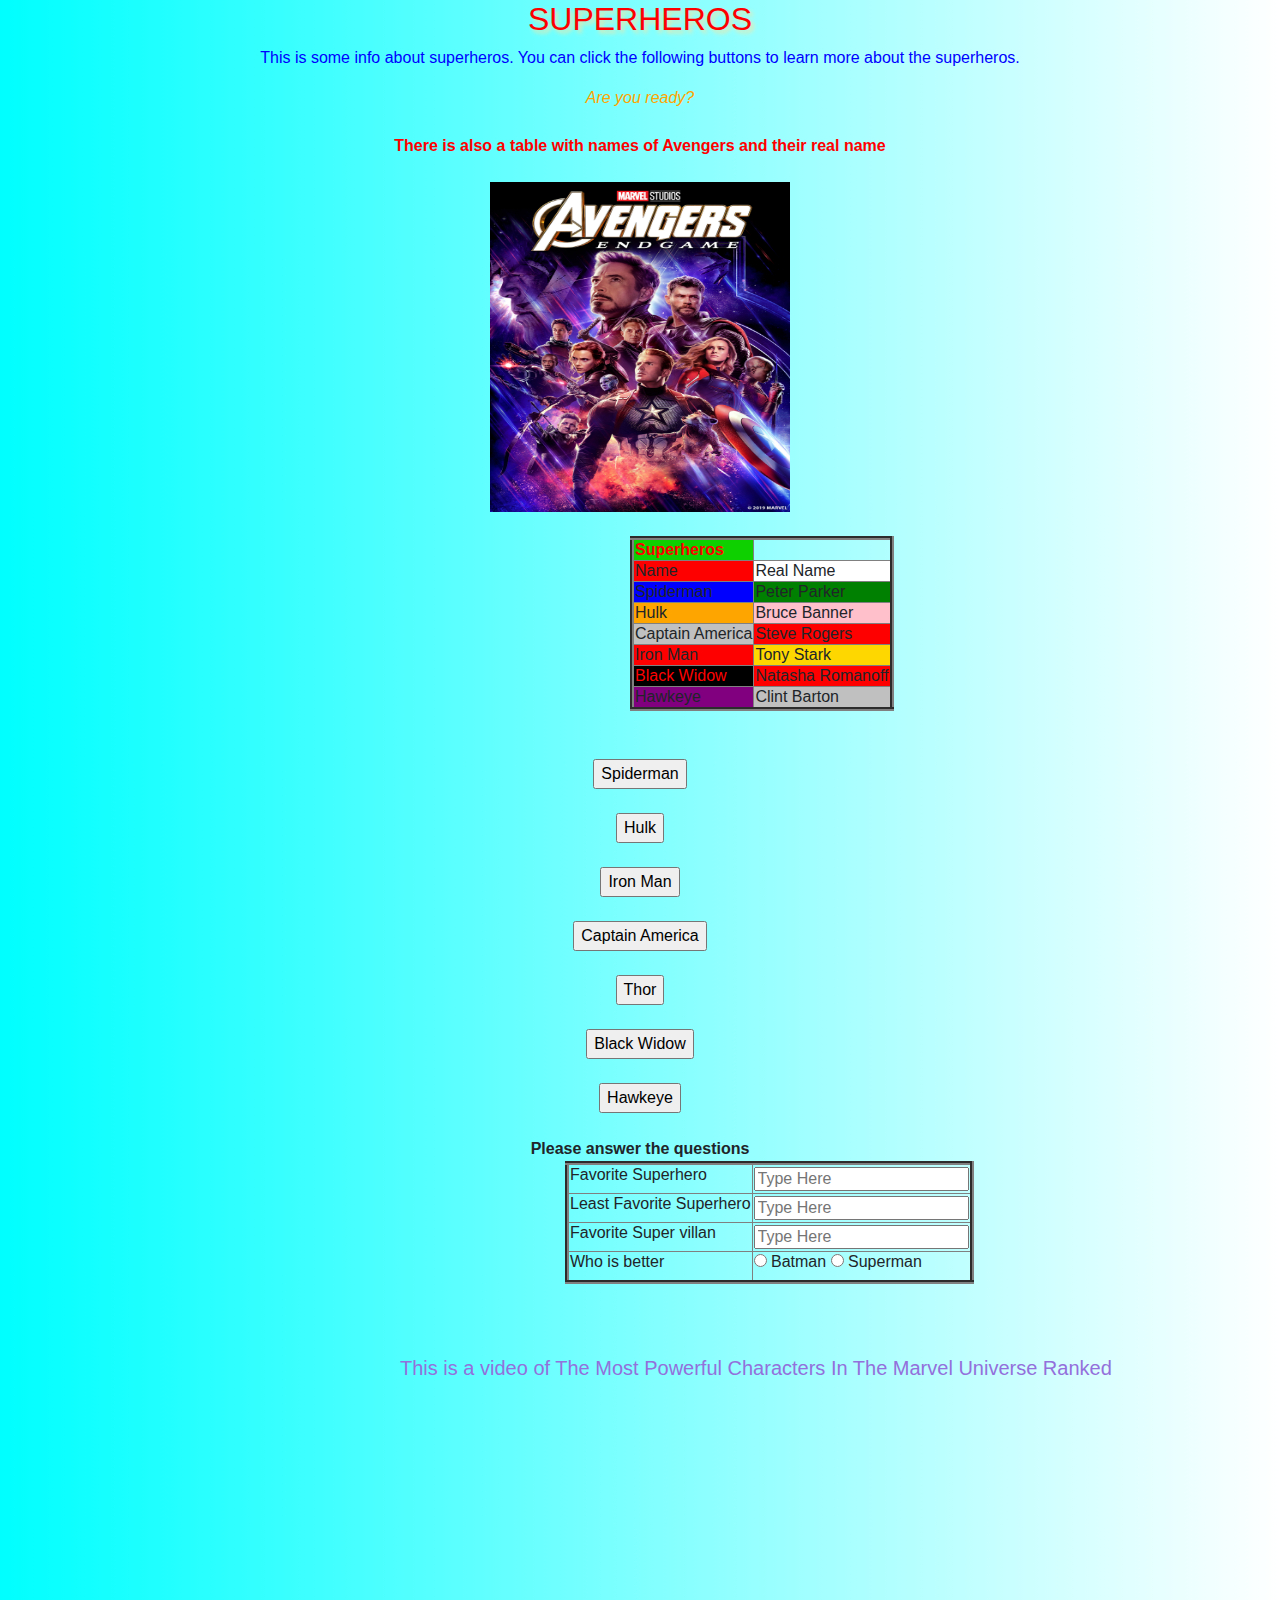
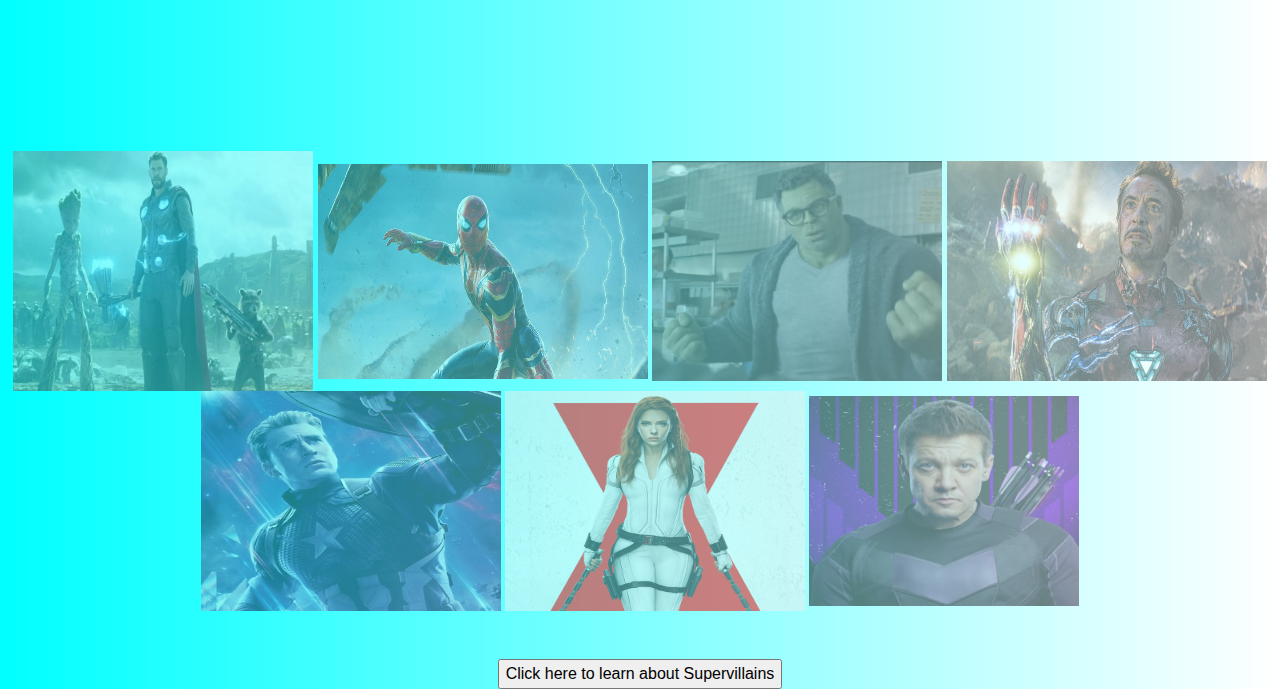
<file: index.html>
<html>

<head>
	<title>
		Superheros
	</title>
	<link rel="stylesheet" type="text/css" href="style.css" />
	<link rel="stylesheet" href="https://maxcdn.bootstrapcdn.com/bootstrap/4.5.2/css/bootstrap.min.css">
	<link rel="stylesheet" href="https://use.fontawesome.com/releases/v5.6.3/css/all.css" integrity="sha384-UHRtZLI+pbxtHCWp1t77Bi1L4ZtiqrqD80Kn4Z8NTSRyMA2Fd33n5dQ8lWUE00s/"
	 crossorigin="anonymous">
	<link rel="stylesheet" href="https://cdnjs.cloudflare.com/ajax/libs/font-awesome/5.15.2/css/all.min.css" integrity="sha512-HK5fgLBL+xu6dm/Ii3z4xhlSUyZgTT9tuc/hSrtw6uzJOvgRr2a9jyxxT1ely+B+xFAmJKVSTbpM/CuL7qxO8w=="
	 crossorigin="anonymous" />
	<style>
		.flex-container {
			display: flex;
			flex-direction: row;
		}

		.flex-container>div {
			background-color: yellow;
			;
		}


		body {
			Background-image: Linear-gradient(to right, aqua, white);
		}

		 


		.H2 {

			text-align: center;

		}

		.PP {

			text-align: center;

		}

		.The div {

			text-align: center;

		}


#ThorImg{
      opacity:0.5;
    }
    #ThorImg:hover{
      opacity:1.0;
    }


#spiderman{
      opacity:0.5;
    }
    #spiderman:hover{
      opacity:1.0;
    }

    
     #professer{
      opacity:0.5;
    }
    #professer:hover{
      opacity:1.0;
    }

       #snap{
      opacity:0.5;
    }
    #snap:hover{
      opacity:1.0;
    }

      #Cap{
      opacity:0.5;
    }
    #Cap:hover{
      opacity:1.0;
    }

#h2title{ 
  text-shadow:3px 3px 4px palegoldenrod;
    }
    


		@media screen and (max-width:600px)
	</style>
</head>






<body bgcolor="aqua">
	<i class="fab fa-staylinked fa-2x"></i>
      
      <div id="h2 title22" class="H2">
        <h2 id="h2title">SUPERHEROS</h2>
        </div>
      
      
      
     <div class="PP"><p style="color:blue" id="PP">This is some info about superheros. You can click the following buttons to learn more about the superheros.</p> 
      <i class= "IStyle" id="II">Are you ready?</i><br><br>
      <b id="paraStyle" style="order:5">There is also a table with names of Avengers and their real name </b><br><br>
       <img src="The Avengers.jpg" alt="The Avengers" width="300" height="330" id="IMG" onmouseover="message(x)"  onmouseout="normalImg(this)" border ="0"/>
       <script>
     function message(x)
     {
       alert("The avengers are amazing!");
     }
     function  normalImg(x)
     {
     
     }
     </script><br><br> </div>

       <div style="order:6" class="The div" style="text-align:center;">
       <table border="4px solid purple;margin-left:60px;" id="TABLE">
        <th bgcolor="red;" style="color:red;">Superheros</th>
        <tr>
         
    
         <td bgcolor="red">
          Name
          </td>
          <td bgcolor="white">Real Name</td>
          </tr>
        <tr>
          <td bgcolor="blue">
         Spiderman
          </td>
          <td bgcolor="green">Peter Parker</td>
          </tr>
          <tr>
            <td bgcolor="orange">Hulk</td>
            <td bgcolor="pink">Bruce Banner</td>
            </tr>
            <tr>
            <td bgcolor="silver">Captain America</td>
            <td bgcolor="red">Steve Rogers</td>
            </tr>
            <tr>
            <td bgcolor=" red">Iron Man</td>
            <td bgcolor="gold">Tony Stark</td>
            </tr>
             <tr>
            <td bgcolor="black " style="color:red"> Black Widow</td>
            <td bgcolor="red">Natasha Romanoff</td>
            </tr>
             <tr>
            <td bgcolor=" purple">Hawkeye</td>
            <td bgcolor="silver">Clint Barton
</td>
            </tr>
       </table> 
        </div> <br><br>
<div style="text-align:center;">
  <input type="button" value="Spiderman" onclick="test()" /> <br><br>
  <input type="button" value="Hulk" onclick="Hulk()"/> <br><br>
     <input type="button" value="Iron Man" onclick="MAN()"/> <br><br>
     <input type="button" value="Captain America" onclick="cap()"/> <br><br>
     <input type="button" value="Thor" onclick="T()"/> <br><br>
     <input type="button" value="Black Widow" onclick="b()"/> <br><br><input type="button" value="Hawkeye" onclick="h()"/> <br><br>
      
      

</div>
 <script>
      function test()
      {
      window.open("Spiderman");
      }

  function Hulk()

      {
      window.open("Hulk");
      }

      function MAN()

      {
      window.open("Iron Man");
      }

       function cap()

      {
      window.open("Captain America");
      }

      function T()

      {
      window.open("Thor");
      }

        function b()

      {
      window.open("Black Widow");
      }

        function h()

      {
      window.open("Hawkeye");
      }
      </script>
     
  <div style="text-align:center;"> <b id="BOWE">Please answer the questions </b>                                                                  
   
       <table border=4px solid purple; id="Table2">
        <tr>
          <td>
           
              <label for ="Favorite Superhero">Favorite Superhero </label>
            </td>
            <td>
              <input type="text" name="Favorite Superhero" placeholder="Type Here"/>
            </td> </tr>
            <tr>
           <td><label for="Least Favorite Superhero">Least Favorite Superhero</label>  </td>
          <td><input type="text" name="Least Favorite Superhero"   placeholder="Type Here" /> </tr>

           <tr>
             <td><label for=" Favorite Super villan" > Favorite Super villan</label></td>
            <td><input type-"text" name=" Favorite Super villanl"  placeholder="Type Here "></td>  </tr>
        <tr>
          <td> <label for="Who is better">Who is better</label></td>
           <td><input type="radio" value="Batman" name="Batman"/>
    <label for="Batman">Batman</label>
    <input type="radio" value="Superman" name="Superman"/>
    <label for="Superman">Superman</label></td>
    
     </table>
     </div>
     <br><br><br>

     <h5 id="HH55">This is a video of The Most Powerful Characters In The Marvel Universe Ranked</h5>
<div id="VID">
     <iframe width="560" height="315" src="https://www.youtube.com/embed/HKo9fhpqnW8" title="YouTube video player" frameborder="0" allow="accelerometer; autoplay; clipboard-write; encrypted-media; gyroscope; picture-in-picture" allowfullscreen></iframe>
</div><br><br>
  <div style="text-align:center;">

     <img src="Thor.jpg" width="300" height="240" id="ThorImg"> 

      <img src="spider-man.jpg" width="330" height="215" id="spiderman" >

     
        <img src="professer hulk.png" width="290" height="220" id="professer" >
      
      <img src="Iron man snap.jpg" width="320" height="220" id="snap">
    <br>

       <img src="CapAmerica.jpg" width="300" height="220" id="Cap">

       <img src="Black.jpeg" width="300" height="220" id="Cap">

       <img src="Hawkeye.png" width="270" height="210" id="Cap">
    </div>
      </body> 
  <br><br>
    
  <div style="text-align:center;">
  <input type="button" value="Click here to learn about Supervillains" onclick="C()"/>
  <script>
  function C()

      {
      window.open("Villains.html");
      }
    </script>
    </div>
</html>
</file>
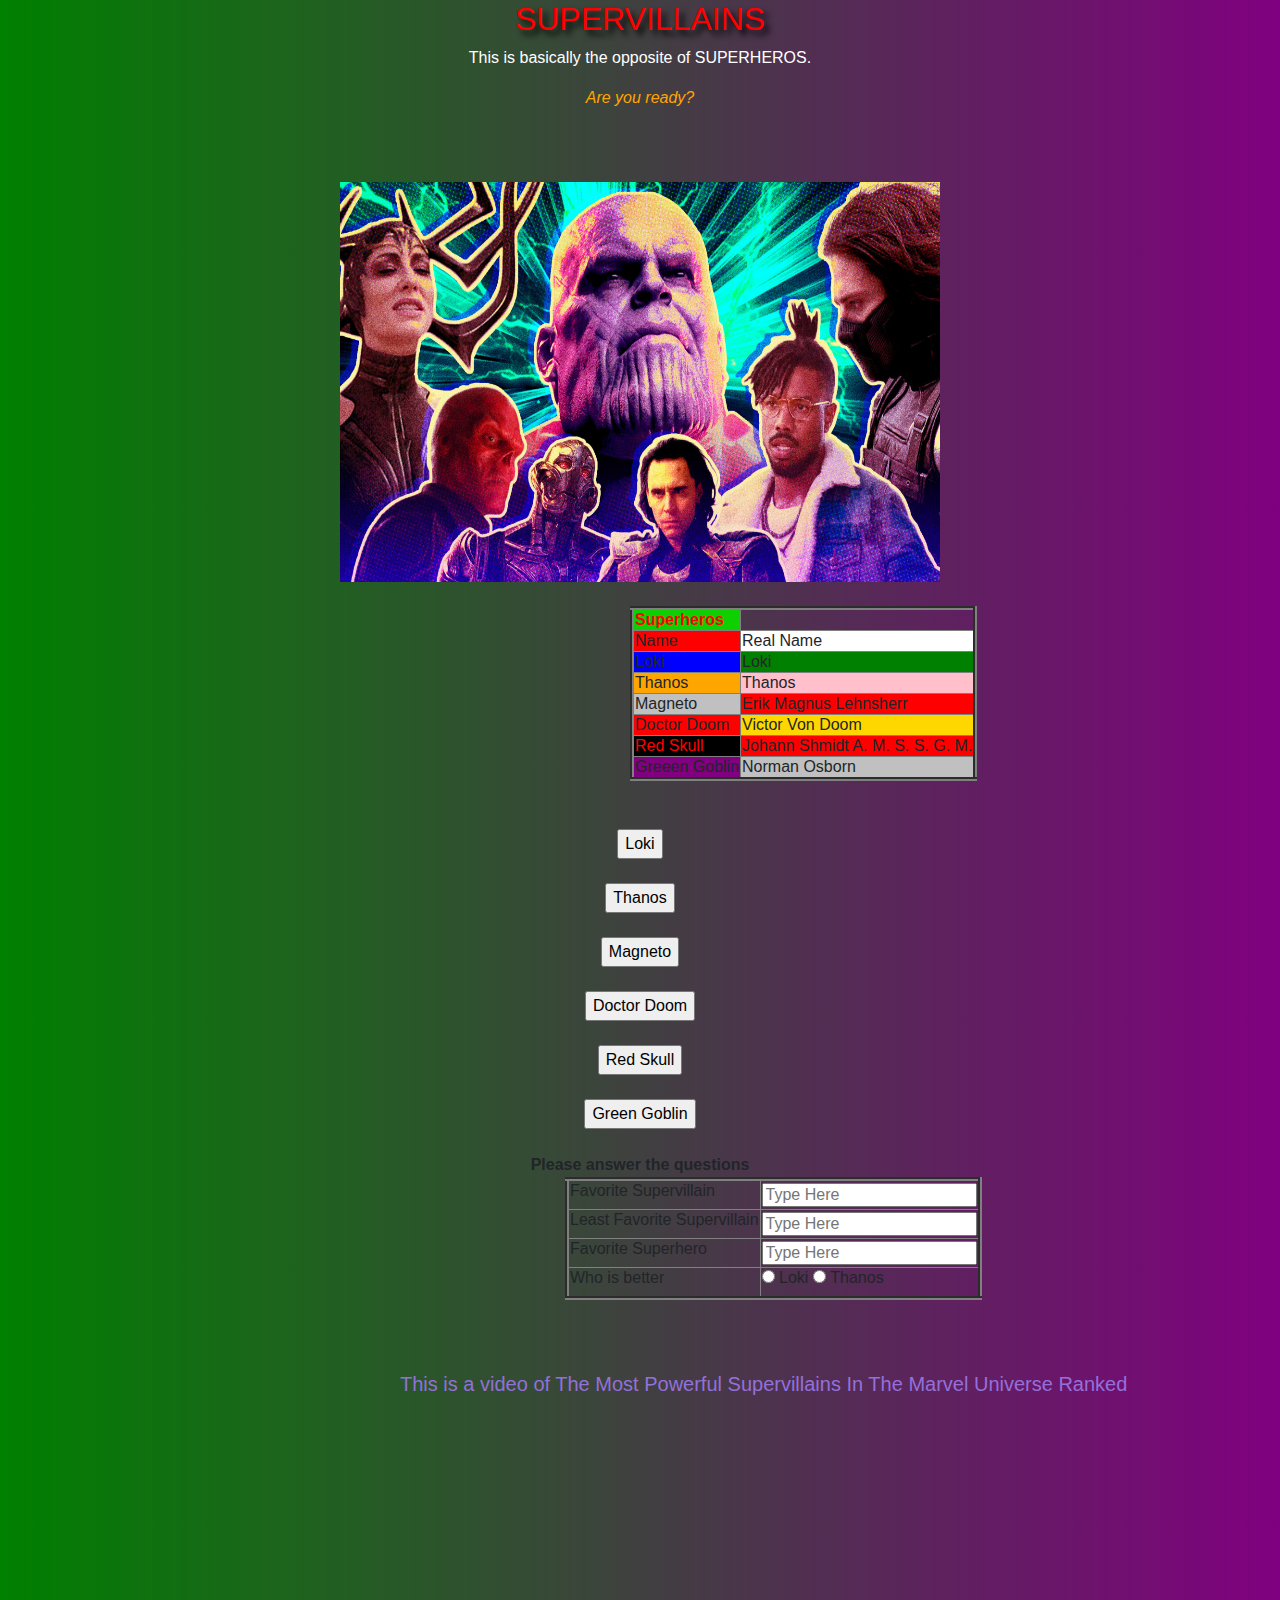
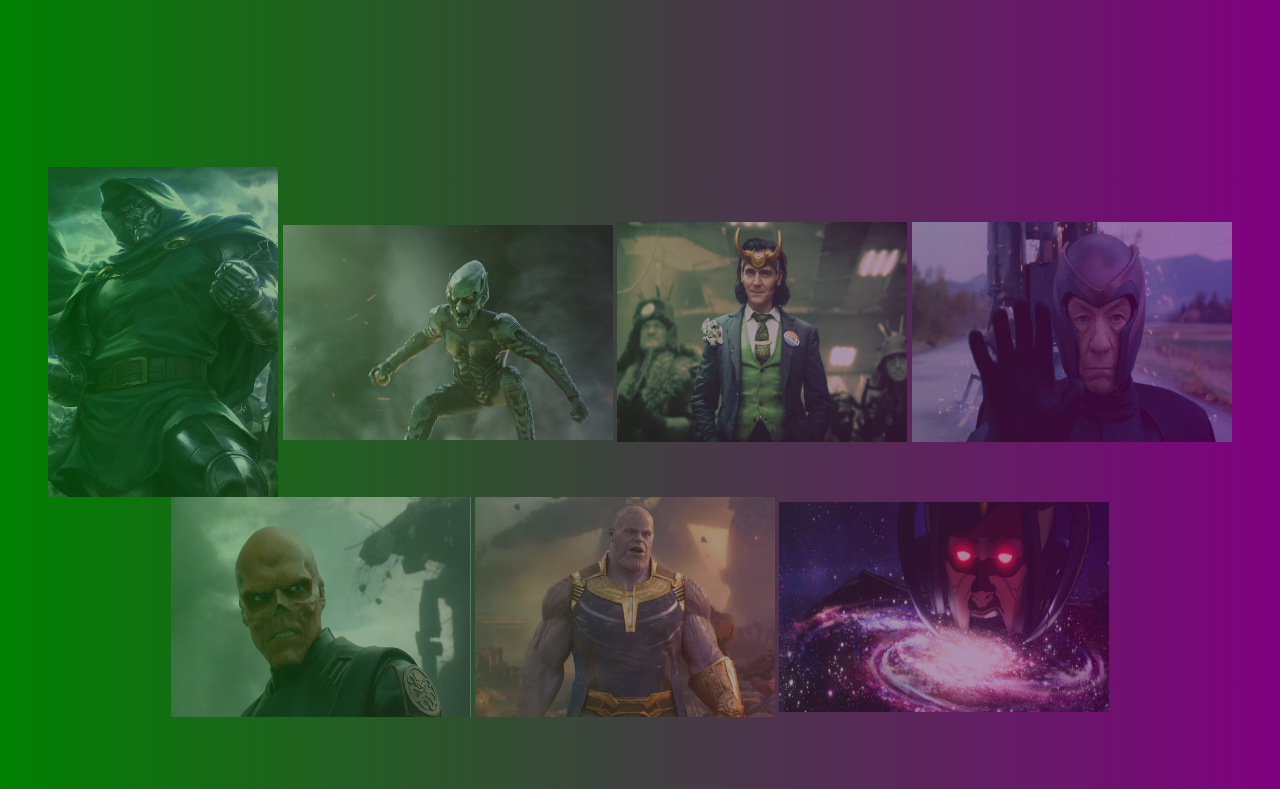
<file: Villains.html>
<html>

<head>
	<title>
		Supervillains
	</title>
	<link rel="stylesheet" type="text/css" href="style.css" />
	<link rel="stylesheet" href="https://maxcdn.bootstrapcdn.com/bootstrap/4.5.2/css/bootstrap.min.css">
	<link rel="stylesheet" href="https://use.fontawesome.com/releases/v5.6.3/css/all.css" integrity="sha384-UHRtZLI+pbxtHCWp1t77Bi1L4ZtiqrqD80Kn4Z8NTSRyMA2Fd33n5dQ8lWUE00s/"
	 crossorigin="anonymous">
	<link rel="stylesheet" href="https://cdnjs.cloudflare.com/ajax/libs/font-awesome/5.15.2/css/all.min.css" integrity="sha512-HK5fgLBL+xu6dm/Ii3z4xhlSUyZgTT9tuc/hSrtw6uzJOvgRr2a9jyxxT1ely+B+xFAmJKVSTbpM/CuL7qxO8w=="
	 crossorigin="anonymous" />
	<style>
		.flex-container {
			display: flex;
			flex-direction: row;
		}

		.flex-container>div {
			background-color: yellow;
			;
		}


		body {
			Background-image: Linear-gradient(to right, green, purple);
		}

		 


		.H2 {

			text-align: center;

		}

		.PP {

			text-align: center;

		}

		.The div {

			text-align: center;

		}


#ThorImg{
      opacity:0.5;
    }
    #ThorImg:hover{
      opacity:1.0;
    }


#spiderman{
      opacity:0.5;
    }
    #spiderman:hover{
      opacity:1.0;
    }

    
     #professer{
      opacity:0.5;
    }
    #professer:hover{
      opacity:1.0;
    }

       #snap{
      opacity:0.5;
    }
    #snap:hover{
      opacity:1.0;
    }

      #Cap{
      opacity:0.5;
    }
    #Cap:hover{
      opacity:1.0;
    }
#h2title{ text-shadow:5px 5px 6px black; }

		@media screen and (max-width:600px)
	</style>
</head>






<body bgcolor="aqua">
	<i class="fab fa-staylinked fa-2x"></i>
      
      <div id="h2 title22" class="H2">
        <h2 id="h2title">SUPERVILLAINS</h2>
        </div>
      
      
      
     <div class="PP"><p style="color:blackfont-size:20px;" id="PP">This is basically the opposite of SUPERHEROS.</p> 
      <i class= "IStyle" id="II">Are you ready?</i><br><br>
      <br><br>
       <img src="VILLAINS.jpg" alt="Supervillains" width="600" height="400" id="IMG" onmouseover="message(this)"  onmouseout="normalImg(this)" border ="0"/>
       <script>
     function message(x)
     {
       alert("The Supervillains are so cool!");
     }
     function  normalImg(x)
     {
     
     }
     </script><br><br> </div>

       <div style="order:6" class="The div" style="text-align:center;">
       <table border="4px solid purple;margin-left:60px;" id="TABLE">
        <th bgcolor="red;" style="color:red;">Superheros</th>
        <tr>
         
    
         <td bgcolor="red">
          Name
          </td>
          <td bgcolor="white">Real Name</td>
          </tr>
        <tr>
          <td bgcolor="blue">
         Loki
          </td>
          <td bgcolor="green">Loki</td>
          </tr>
          <tr>
            <td bgcolor="orange">Thanos</td>
            <td bgcolor="pink">Thanos</td>
            </tr>
            <tr>
            <td bgcolor="silver">Magneto</td>
            <td bgcolor="red">Erik Magnus Lehnsherr</td>
            </tr>
            <tr>
            <td bgcolor=" red">Doctor Doom</td>
            <td bgcolor="gold">Victor Von Doom</td>
            </tr>
             <tr>
            <td bgcolor="black " style="color:red">Red Skull</td>
            <td bgcolor="red">	Johann Shmidt A. M. S. S. G. M.</td>
            </tr>
             <tr>
            <td bgcolor=" purple">Greeen Goblin</td>
            <td bgcolor="silver">Norman Osborn
</td>
            </tr>
       </table> 
        </div> <br><br>
<div style="text-align:center;">
  <input type="button" value="Loki" onclick="L()" /> <br><br>
  <input type="button" value="Thanos" onclick="T()"/> <br><br>
     <input type="button" value="Magneto" onclick="MAG()"/> <br><br>
     <input type="button" value="Doctor Doom" onclick="DR()"/> <br><br>
     <input type="button" value="Red Skull" onclick="RS()"/> <br><br>
     <input type="button" value="Green Goblin" onclick="G()"/> <br><br>
      
      

</div>
 <script>
      function L()
      {
      window.open("Loki");
      }

  function T()

      {
      window.open("Thanos");
      }

      function MAG()

      {
      window.open(" Magneto");
      }

       function DR()

      {
      window.open("Dr. Doom");
      }

      function RS()

      {
      window.open("Red Skull");
      }

        function G()

      {
      window.open("Green Goblin");
      }
      </script>
     
  <div style="text-align:center;">
    <b id="BOWE">Please answer the questions </b>
    <table border=4px solid purple; id="Table2">
      <tr> 
        <td> <label for ="Favorite Supervillain">Favorite Supervillain </label> 
        </td> 
        <td> <input type="text" name="Favorite Superhero" placeholder="Type Here"/> </td>
      </tr> <tr>
        <td>
          <label for="Least Favorite Supervillain">Least Favorite Supervillain</label>  
        </td> 
        <td><input type="text" name="Least Favorite Superhero"   placeholder="Type Here" /> </tr>
      <tr> 
        <td>
          <label for=" Favorite Superhero" > Favorite Superhero</label></td>
        <td>
          <input type-"text" name=" Favorite Super villanl"  placeholder="Type Here" >
        </td> 
      </tr>
      <tr>
        <td> <label for="Who is better">Who is better</label></td>
        <td>
          <input type="radio" value="loki" name="loki"/>
          <label for="Batman">Loki</label>
          <input type="radio" value="thanos" name="thanos"/> <label for="Superman">Thanos</label></td>
    </table> 
  </div> 
  <br><br><br>

     <h5 id="HH55">This is a video of The Most Powerful Supervillains In The Marvel Universe Ranked</h5>
<div id="VID">
     <iframe width="560" height="315" src="https://www.youtube.com/embed/lQ5oZa0aw5U" title="YouTube video player" frameborder="0" allow="accelerometer; autoplay; clipboard-write; encrypted-media; gyroscope; picture-in-picture" allowfullscreen></iframe>
</div><br><br>
  <div style="text-align:center;">

     <img src="DD.jpg" width="230" height="330" id="ThorImg"> 

      <img src="GG.jpg" width="330" height="215" id="spiderman" >

     
        <img src="LOKI.jpg" width="290" height="220" id="professer" >
      
      <img src="magneto.jpg" width="320" height="220" id="snap">
    <br>

       <img src="RS.jpg" width="300" height="220" id="Cap">

       <img src="Thanos.jpg" width="300" height="220" id="Cap">

       <img src="GAL.jpg" width="330" height="210" id="Cap">
    </div>
      </body> 
  <br><br><br>
  
  
</html>
</file>
<file: style.css>
h2{
  color:red;

}

.IStyle
{
   color: orange;
  ;

}


#paraStyle{
  color:red;
  
}



  
#h2 title22
{
  border:6px solid purple;
}




#TABLE
{
  margin-left:630;
}



#TABLE2
{
  margin-left:565;
}


#PP
{
  color: white;
}

#HH55
{
  color: mediumpurple
}



#HH55
{
  margin-left:400;
}


#VID
{
  margin-left:470;
}
</file>
